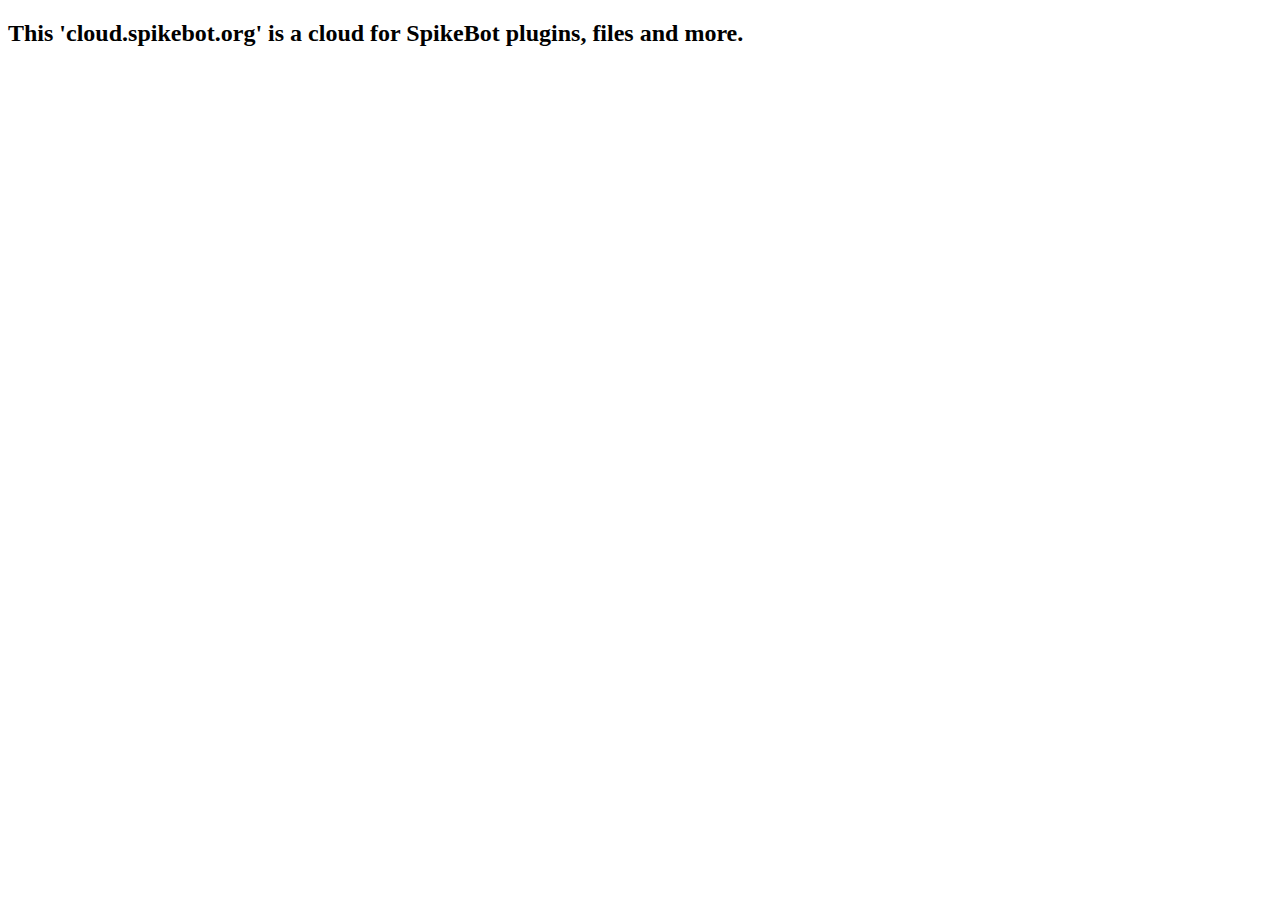
<file: index.html>
<!DOCTYPE html>
<html lang="en">
<head>
    <meta charset="UTF-8">
    <meta http-equiv="X-UA-Compatible" content="IE=edge">
    <meta name="viewport" content="width=device-width, initial-scale=1.0">
    <title>cloud.spikebot.org</title>
</head>
<body>
    <h2>This 'cloud.spikebot.org' is a cloud for SpikeBot plugins, files and more.</h2>
</body>
</html>
</file>
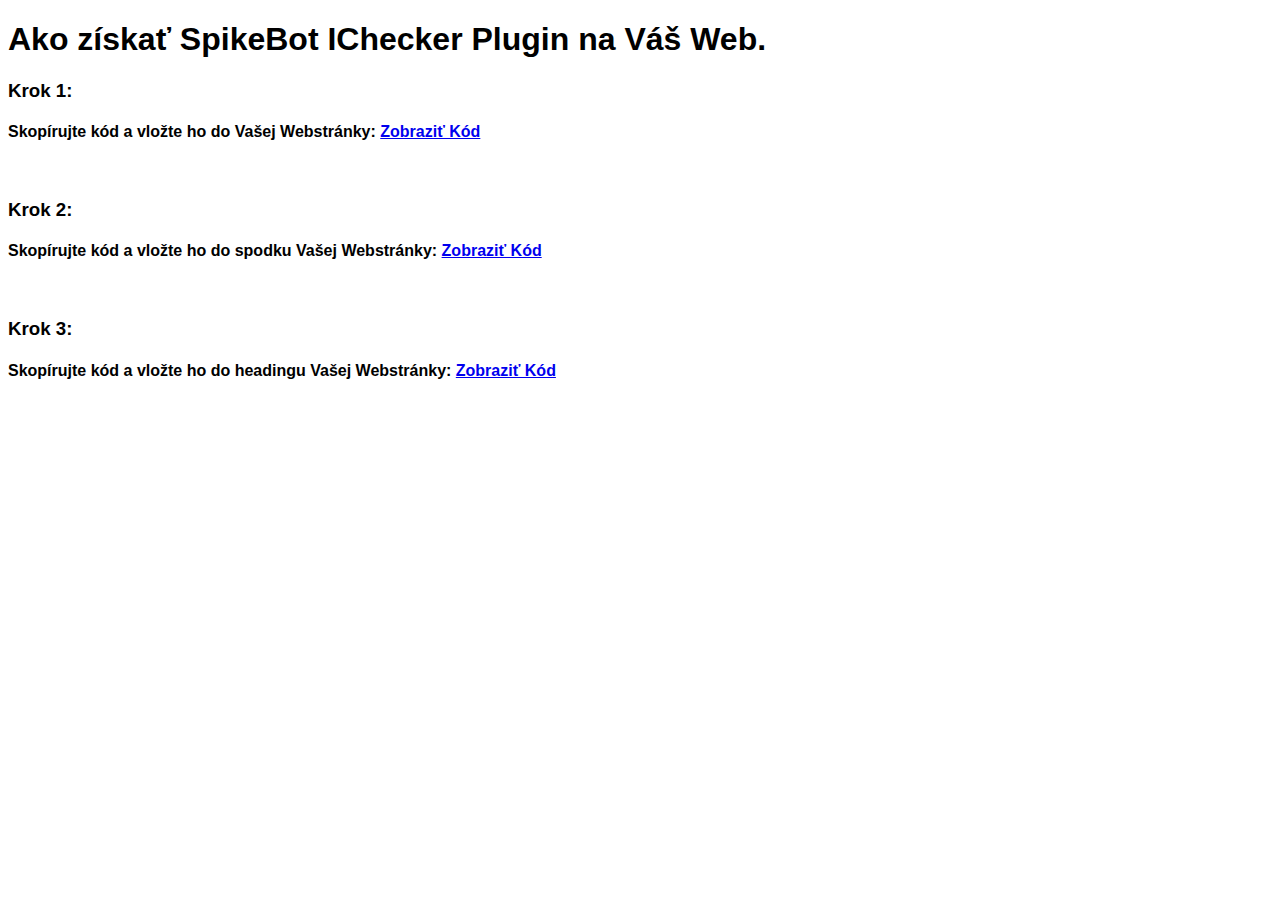
<file: plugins/pluginID/sb-IChecker/id/48532527697/ver1.0.0/index.html>
<!DOCTYPE html>
<html lang="en">
<head>
    <meta charset="UTF-8">
    <meta http-equiv="X-UA-Compatible" content="IE=edge">
    <meta name="viewport" content="width=device-width, initial-scale=1.0">
    <title>cloud.spikebot.org</title>
    <style>
        * {
            font-family: 'Segoe UI', Tahoma, Geneva, Verdana, sans-serif;
        }
    </style>
</head>
<body>
    <h1>Ako získať SpikeBot IChecker Plugin na Váš Web.</h1>
    <h3>Krok 1:
        <h4>Skopírujte kód a vložte ho do Vašej Webstránky:
                <a target="_blank" href="./code/htmlcode.txt">Zobraziť Kód</a>
        </h4>
    </h3><br>

    <h3>Krok 2:
        <h4>Skopírujte kód a vložte ho do spodku Vašej Webstránky: <a target="_blank" href="./code/jscode.txt">Zobraziť Kód</a>
        </h4>
    </h3><br>

    <h3>Krok 3:
        <h4>Skopírujte kód a vložte ho do headingu Vašej Webstránky: <a target="_blank" href="./code/csscode.txt">Zobraziť Kód</a>
        </h4>
    </h3>
</body>
</html>
</file>
